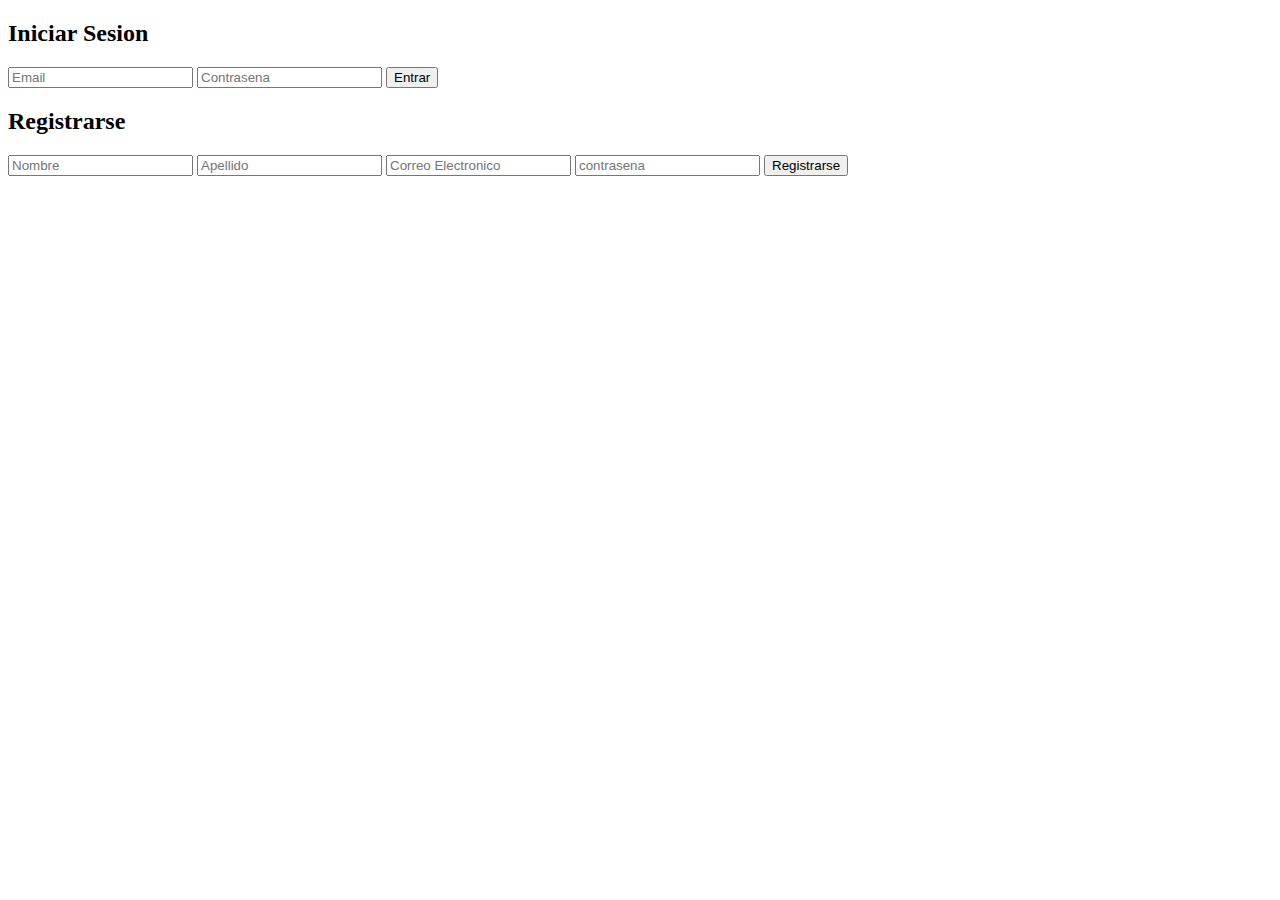
<file: usuarios.html>
<!DOCTYPE html>
<html lang="en">
<head>
    <meta charset="UTF-8">
    <meta http-equiv="X-UA-Compatible" content="IE=edge">
    <meta name="viewport" content="width=device-width, initial-scale=1.0">
    <title>Document</title>
</head>
<body>
    <div class="login_signin">
        <form action="login.php" method="POST">
            <h2>Iniciar Sesion</h2>
            <input type="text" placeholder="Email" name="Correo">
            <input type="password" placeholder="Contrasena" name="Contraseña">
            <button>Entrar</button>
        </form>
        <form action="sign_in.php" method="POST">
            <h2>Registrarse</h2>
            <input type="text" placeholder="Nombre" name="Nombre">
            <input type="text" placeholder="Apellido" name="Apellido">
            <input type="email" placeholder="Correo Electronico" name="Correo">
            <input type="password" placeholder="contrasena" name="Contraseña">
            <button type="submit">Registrarse</button>
        </form>
    </div>
</body>
</html>
</file>
